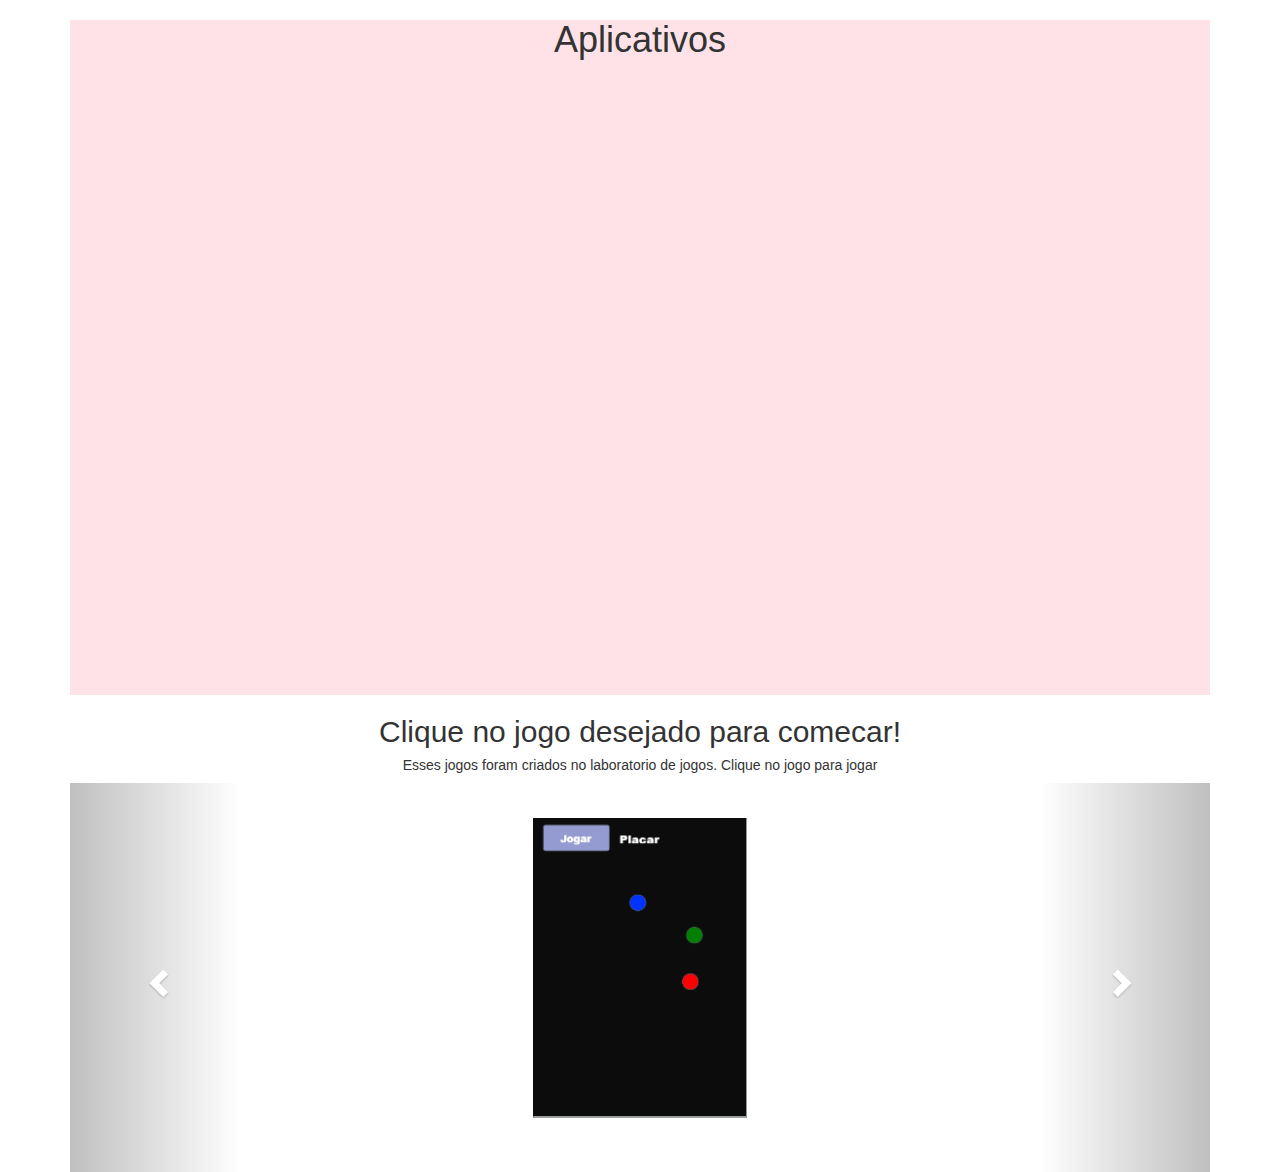
<file: index.html>
<!DOCTYPE html>
<html lang="en">
<head>
  <title> Portifólio 2.0 </title>
  <meta charset="utf-8">
  <link rel="stylesheet" type="text/css" href="style2.css">
  <link rel="stylesheet" href="https://maxcdn.bootstrapcdn.com/bootstrap/3.4.0/css/bootstrap.min.css">
  <script src="https://ajax.googleapis.com/ajax/libs/jquery/3.4.1/jquery.min.js"></script>
  <script src="https://maxcdn.bootstrapcdn.com/bootstrap/3.4.0/js/bootstrap.min.js"></script>
</head>
<body>

<div class="container">

    <section id="app">
        <h1>Aplicativos</h1>
        <div class="line"></div>
        <iframe width="392" height="620" style="border: 0px;" src="https://studio.code.org/projects/applab/VTWFjauh8hR5Lzqo9XO7_ZisI0xPHsPQ9P7wRCLfntn/embed?nosource"></iframe>
        <iframe width="392" height="620" style="border: 0px;" src="https://studio.code.org/projects/applab/Dh8f1ubtehbTLpPGWyNMSNw0fZnl9abbssclhdfoRvR/embed?nosource"></iframe>
    </section>



<h2> Clique no jogo desejado para comecar! </h2>

<h5> Esses jogos foram criados no laboratorio de jogos. Clique no jogo para jogar </h5>

<div id="myCarousel" class="carousel slide" >
  <center>
    <!-- Wrapper for slides -->
    <div class="carousel-inner">
      <div class="item active">
        <a href="https://studio.code.org/projects/applab/8Fuz1hFB-zdzh7rDEW9KSVnXXmPGWsJthEWwJqN3aPE" target="_blank">
          <img src="Byjus_jogo1.png">
        </a>
        <p> Bolinhas! </p>
      </div>

      <div class="item">
        <a href="https://studio.code.org/projects/applab/Y7zeqQUcmDgVOBXgeA7fX6uuNBo7InQikKFoYsR0obA" target="_blank">
          <img src="thumbnail.png">
        </a>
          <p> Ponto cego! </p>
        </div>
    
    </div>

    <!-- Left and right controls -->
    <a class="left carousel-control" href="#myCarousel" data-slide="prev">
        <span class="glyphicon glyphicon-chevron-left"></span>
    </a>

    <a class="right carousel-control" href="#myCarousel" data-slide="next">
      <span class="glyphicon glyphicon-chevron-right"></span>
  </a>

  </center>
  </div>

</div>

</body>
</html>
</file>
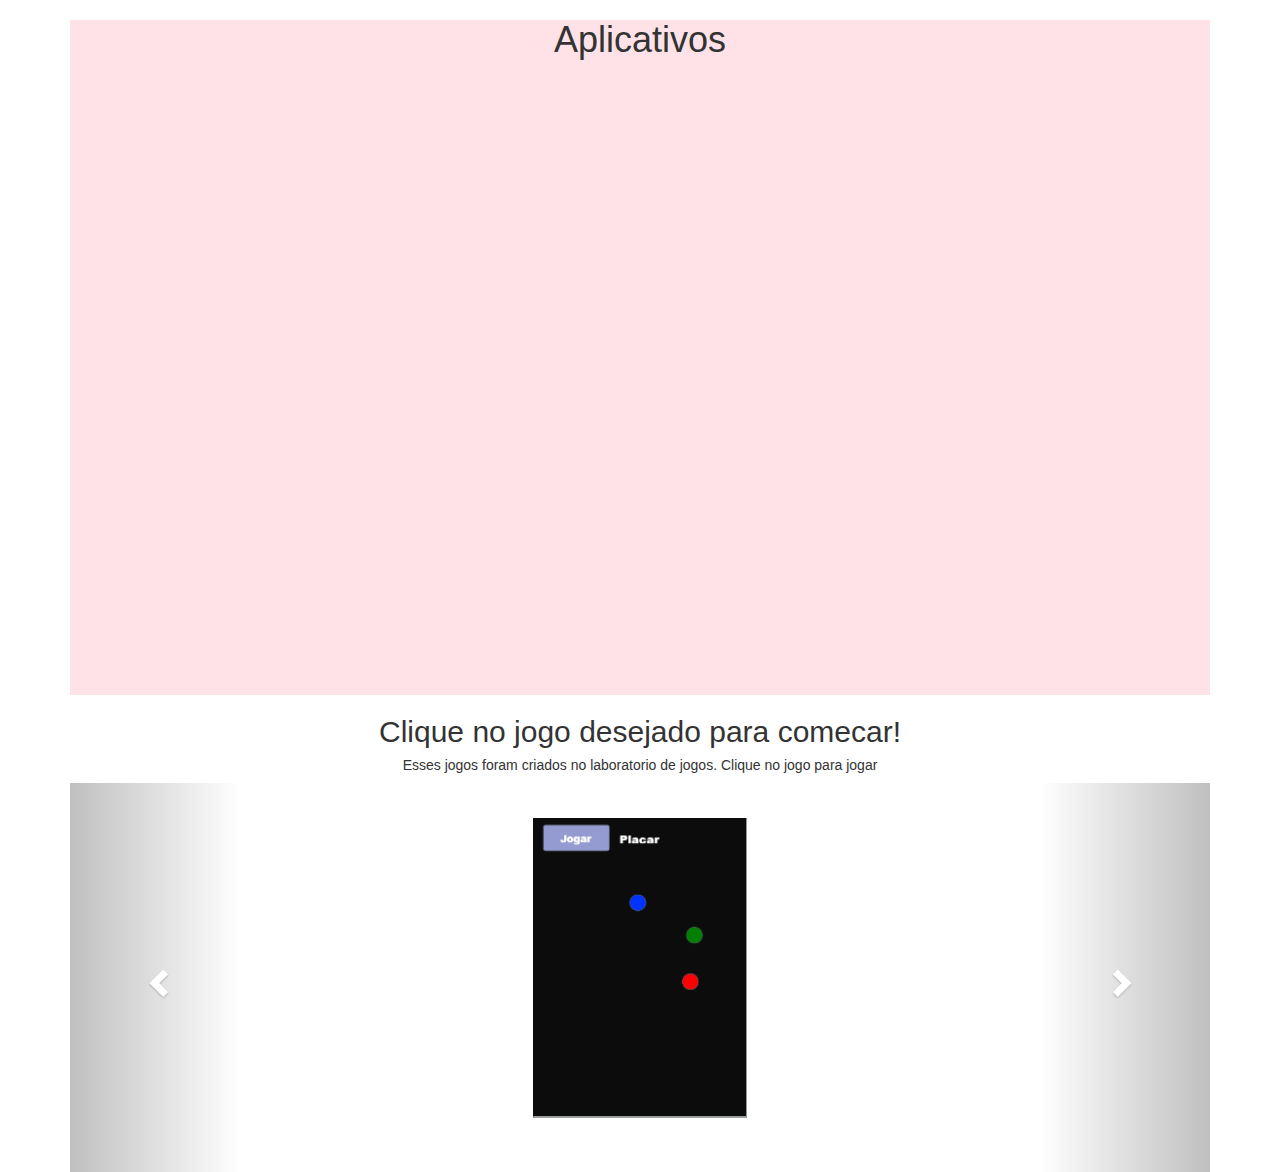
<file: student.html>
<!DOCTYPE html>
<html lang="en">
<head>
  <title> Portifólio 2.0 </title>
  <meta charset="utf-8">
  <link rel="stylesheet" type="text/css" href="style2.css">
  <link rel="stylesheet" href="https://maxcdn.bootstrapcdn.com/bootstrap/3.4.0/css/bootstrap.min.css">
  <script src="https://ajax.googleapis.com/ajax/libs/jquery/3.4.1/jquery.min.js"></script>
  <script src="https://maxcdn.bootstrapcdn.com/bootstrap/3.4.0/js/bootstrap.min.js"></script>
</head>
<body>

<div class="container">

    <section id="app">
        <h1>Aplicativos</h1>
        <div class="line"></div>
        <iframe width="392" height="620" style="border: 0px;" src="https://studio.code.org/projects/applab/VTWFjauh8hR5Lzqo9XO7_ZisI0xPHsPQ9P7wRCLfntn/embed?nosource"></iframe>
        <iframe width="392" height="620" style="border: 0px;" src="https://studio.code.org/projects/applab/Dh8f1ubtehbTLpPGWyNMSNw0fZnl9abbssclhdfoRvR/embed?nosource"></iframe>
    </section>



<h2> Clique no jogo desejado para comecar! </h2>

<h5> Esses jogos foram criados no laboratorio de jogos. Clique no jogo para jogar </h5>

<div id="myCarousel" class="carousel slide" >
  <center>
    <!-- Wrapper for slides -->
    <div class="carousel-inner">
      <div class="item active">
        <a href="https://studio.code.org/projects/applab/8Fuz1hFB-zdzh7rDEW9KSVnXXmPGWsJthEWwJqN3aPE" target="_blank">
          <img src="Byjus_jogo1.png">
        </a>
        <p> Bolinhas! </p>
      </div>

      <div class="item">
        <a href="https://studio.code.org/projects/applab/Y7zeqQUcmDgVOBXgeA7fX6uuNBo7InQikKFoYsR0obA" target="_blank">
          <img src="thumbnail.png">
        </a>
          <p> Ponto cego! </p>
        </div>
    
    </div>

    <!-- Left and right controls -->
    <a class="left carousel-control" href="#myCarousel" data-slide="prev">
        <span class="glyphicon glyphicon-chevron-left"></span>
    </a>

    <a class="right carousel-control" href="#myCarousel" data-slide="next">
      <span class="glyphicon glyphicon-chevron-right"></span>
  </a>

  </center>
  </div>

</div>

</body>
</html>
</file>
<file: style2.css>
body{
    text-align: center;
    background-color: pink;
}

#app {
    background-color: rgb(255, 226, 231);
}

#myCarrossel{
    background-color: red;
    background-position: center;
}

#myCarousel img{
    
    height: 300px;
    margin-top: 35px;
    
}

.carousel-inner p{
    margin-top: 15px;
    color : white;
    font-size: 20px;
}
</file>
